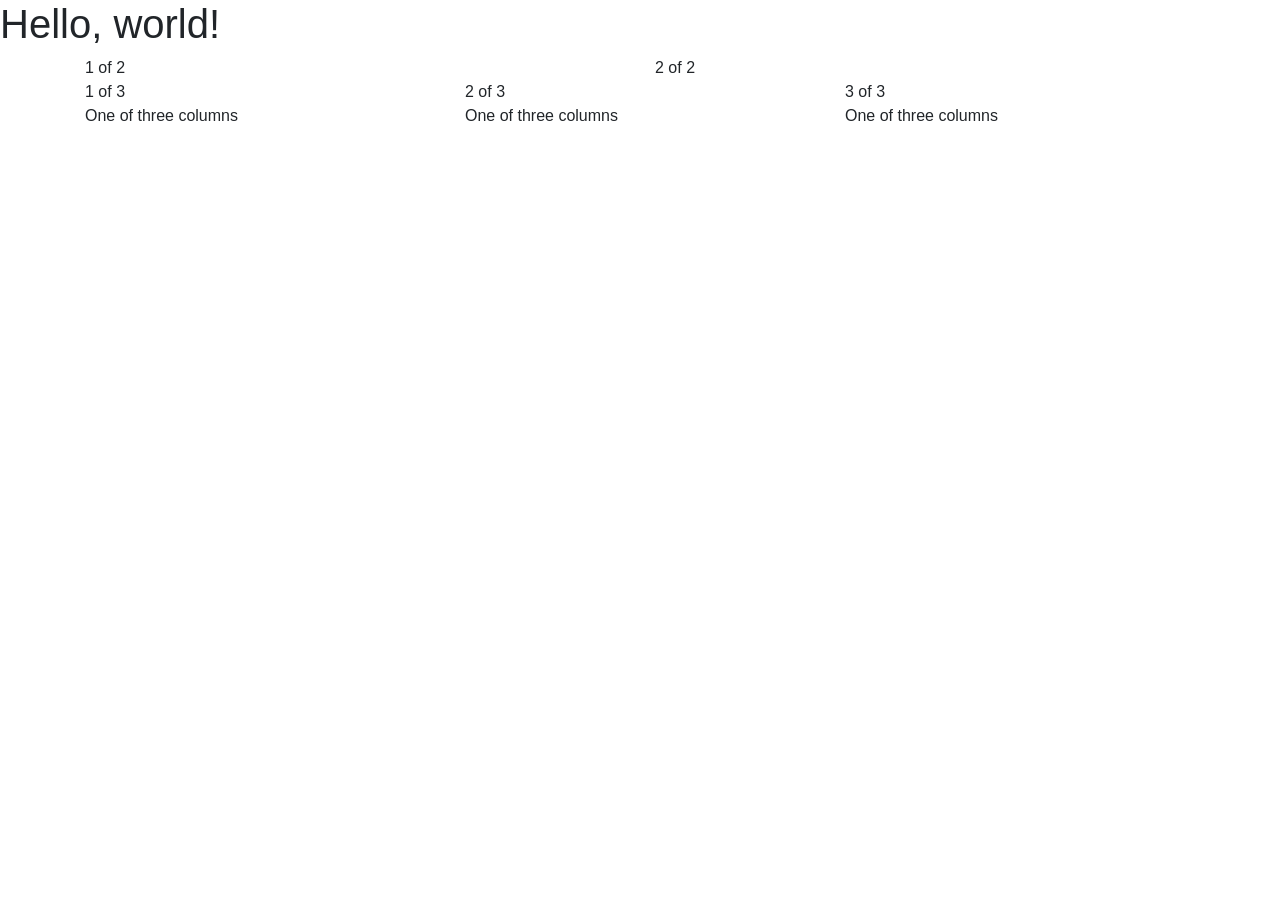
<file: 2_cs50_groups/cs1/lesson22/index.html>
<!doctype html>
<html lang="en">
  <head>
    <!-- Required meta tags -->
    <meta charset="utf-8">
    <meta name="viewport" content="width=device-width, initial-scale=1, shrink-to-fit=no">

    <!-- Bootstrap CSS -->
    <link rel="stylesheet" href="https://stackpath.bootstrapcdn.com/bootstrap/4.1.3/css/bootstrap.min.css" integrity="sha384-MCw98/SFnGE8fJT3GXwEOngsV7Zt27NXFoaoApmYm81iuXoPkFOJwJ8ERdknLPMO" crossorigin="anonymous">

    <title>Hello, world!</title>
  </head>
  <body>
    <h1>Hello, world!</h1>

    <div class="container">
  <div class="row">
    <div class="col">
      1 of 2
    </div>
    <div class="col">
      2 of 2
    </div>
  </div>
  <div class="row">
    <div class="col">
      1 of 3
    </div>
    <div class="col">
      2 of 3
    </div>
    <div class="col">
      3 of 3
    </div>
  </div>
</div>


<div class="container">
  <div class="row">
    <div class="col-sm">
      One of three columns
    </div>
    <div class="col-sm">
      One of three columns
    </div>
    <div class="col-sm">
      One of three columns
    </div>
  </div>
</div>

    <!-- Optional JavaScript -->
    <!-- jQuery first, then Popper.js, then Bootstrap JS -->
    <script src="https://code.jquery.com/jquery-3.3.1.slim.min.js" integrity="sha384-q8i/X+965DzO0rT7abK41JStQIAqVgRVzpbzo5smXKp4YfRvH+8abtTE1Pi6jizo" crossorigin="anonymous"></script>
    <script src="https://cdnjs.cloudflare.com/ajax/libs/popper.js/1.14.3/umd/popper.min.js" integrity="sha384-ZMP7rVo3mIykV+2+9J3UJ46jBk0WLaUAdn689aCwoqbBJiSnjAK/l8WvCWPIPm49" crossorigin="anonymous"></script>
    <script src="https://stackpath.bootstrapcdn.com/bootstrap/4.1.3/js/bootstrap.min.js" integrity="sha384-ChfqqxuZUCnJSK3+MXmPNIyE6ZbWh2IMqE241rYiqJxyMiZ6OW/JmZQ5stwEULTy" crossorigin="anonymous"></script>
  </body>
</html>
</file>
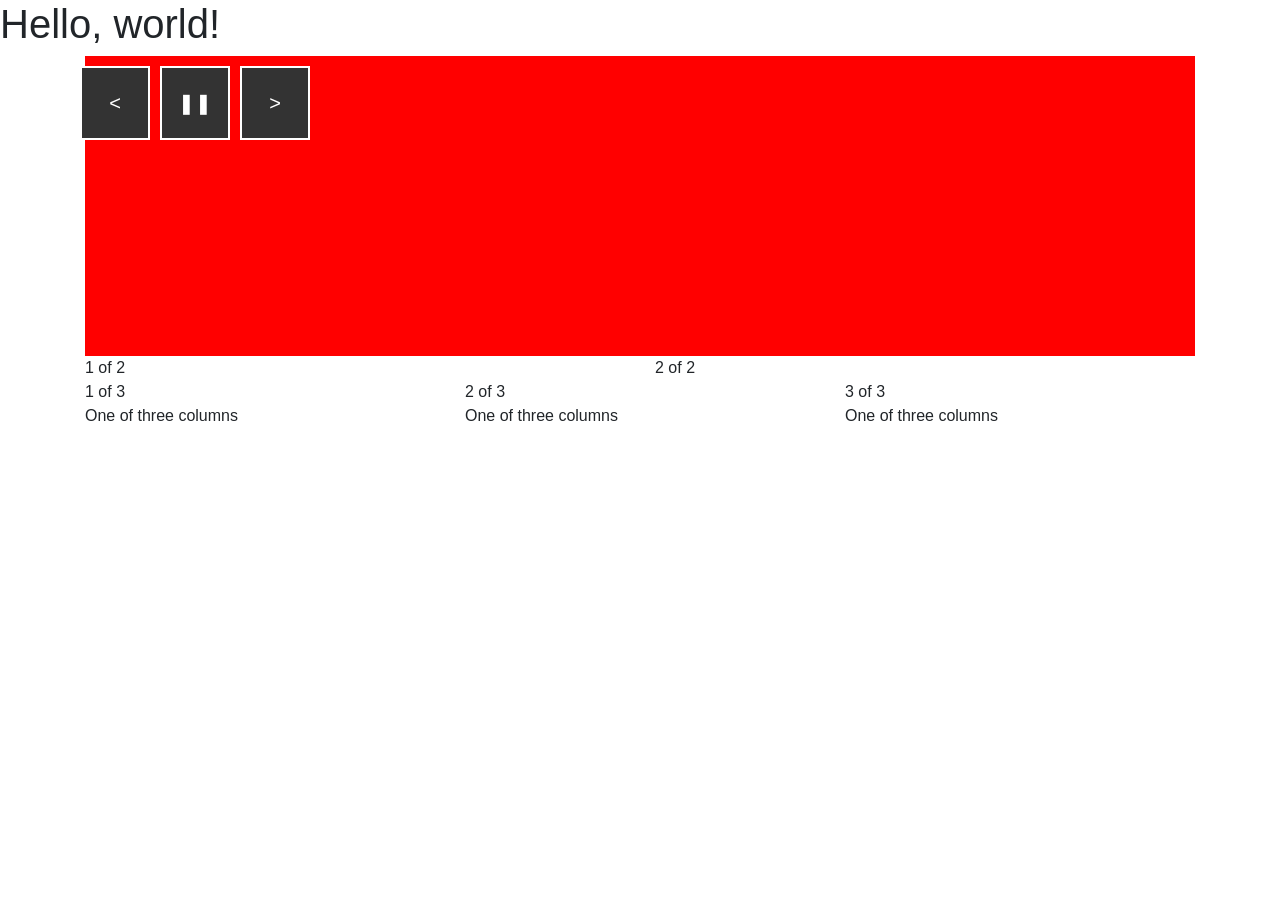
<file: 2_cs50_groups/cs1/lesson23/index.html>
<!doctype html>
<html lang="en">
  <head>
    <!-- Required meta tags -->
    <meta charset="utf-8">
    <meta name="viewport" content="width=device-width, initial-scale=1, shrink-to-fit=no">

    <!-- Bootstrap CSS -->
    <link rel="stylesheet" href="https://stackpath.bootstrapcdn.com/bootstrap/4.1.3/css/bootstrap.min.css" integrity="sha384-MCw98/SFnGE8fJT3GXwEOngsV7Zt27NXFoaoApmYm81iuXoPkFOJwJ8ERdknLPMO" crossorigin="anonymous">
    <link rel="stylesheet" type="text/css" href="css/style.css">
    <title>Hello Slides</title>

  </head>
  <body>
    <h1>Hello, world!</h1>

<div class="container">
  <ul id="slides">
    <li class="slide showing"></li>
    <li class="slide"></li>
    <li class="slide"></li>
  </ul>
  <div class="buttons">
    <button class="controls" id="previous">&lt;</button>

    <button class="controls" id="pause">&#10074;&#10074;</button>

    <button class="controls" id="next">&gt;</button>
  </div>
</div>



    <div class="container">
  <div class="row">
    <div class="col">
      1 of 2
    </div>
    <div class="col">
      2 of 2
    </div>
  </div>
  <div class="row">
    <div class="col">
      1 of 3
    </div>
    <div class="col">
      2 of 3
    </div>
    <div class="col">
      3 of 3
    </div>
  </div>
</div>


<div class="container">
  <div class="row">
    <div class="col-sm">
      One of three columns
    </div>
    <div class="col-sm">
      One of three columns
    </div>
    <div class="col-sm">
      One of three columns
    </div>
  </div>
</div>
    <style>
#slides{
    position: relative;
    height: 300px;
    padding: 0px;
    margin: 0px;
    list-style-type: none;
}

.slide{
    position: absolute;
    /*position:static;*/
    left: 0px;
    top: 0px;
    width: 100%;
    height: 100%;
    opacity: 0;
    z-index: 1;

    -webkit-transition: opacity 1s;
    -moz-transition: opacity 1s;
    -o-transition: opacity 1s;
    transition: opacity 1s;
}

.showing{
    opacity: 1;
    z-index: 2;
}


.controls{
    display: none;
}


/*
non-essential styles:
just for appearance; change whatever you want
*/

.slide{
    font-size: 40px;
    padding: 40px;
    box-sizing: border-box;
    background: #333;
    color: #fff;

  background-size: cover;
}

/* http://unrestrictedstock.com/wp-content/uploads/snowy-winter-vignette-bokeh-night-snow-falling-free-stock-photo.jpg */
.slide:nth-of-type(1){
    background-color: red;
  background-image: url('https://s3-us-west-2.amazonaws.com/s.cdpn.io/123941/snowy-winter-vignette-bokeh-night-snow-falling-free-stock-photo.jpg');
}

/* http://www.dawghousedesignstudio.com/wp-content/uploads/2010/01/25/free-stock-photos-1.jpg */
.slide:nth-of-type(2){
    background-color: orange;
  background-image: url('https://s3-us-west-2.amazonaws.com/s.cdpn.io/123941/free-stock-photos-1.jpg');
}

/* http://www.stockfreeimages.com/static/homepage/waterfall-free-stock-photo-244915.jpg */
.slide:nth-of-type(3){
    background-color: green;
  background-image: url('https://s3-us-west-2.amazonaws.com/s.cdpn.io/123941/waterfall-free-stock-photo-244915.jpg');
}

.controls{
  background: #333;
  color: #fff;
  border: none;
  padding: 20px 0px;
  font-size: 20px;
  cursor: pointer;
  border: 2px solid #fff;
  margin: 10px 0px 0px 10px;
  width: 70px;
}

.controls:hover,
.controls:focus{
  background: #eee;
  color: #333;
}

.container{
  position: relative;
}

.buttons{
  position: absolute;
  left: 0px;
  top: 0px;
  z-index: 10;
  font-size: 0px;
}

    </style>
    <!-- JS slider 1 -->
    <!--<script type="text/javascript"  src="js/slider.js"></script>-->
    <script>
      var controls = document.querySelectorAll('.controls');
for(var i=0; i<controls.length; i++){
    controls[i].style.display = 'inline-block';
}

var slides = document.querySelectorAll('#slides .slide');
var currentSlide = 0;
var slideInterval = setInterval(nextSlide,2000);

function nextSlide(){
    goToSlide(currentSlide+1);
}

function previousSlide(){
    goToSlide(currentSlide-1);
}

function goToSlide(n){
    slides[currentSlide].className = 'slide';
    currentSlide = (n+slides.length)%slides.length;
    slides[currentSlide].className = 'slide showing';
}


var playing = true;
var pauseButton = document.getElementById('pause');

function pauseSlideshow(){
    pauseButton.innerHTML = '&#9658;'; // play character
    playing = false;
    clearInterval(slideInterval);
}

function playSlideshow(){
    pauseButton.innerHTML = '&#10074;&#10074;'; // pause character
    playing = true;
    slideInterval = setInterval(nextSlide,2000);
}

pauseButton.onclick = function(){
    if(playing){ pauseSlideshow(); }
    else{ playSlideshow(); }
};

var next = document.getElementById('next');
var previous = document.getElementById('previous');

next.onclick = function(){
    pauseSlideshow();
    nextSlide();
};
previous.onclick = function(){
    pauseSlideshow();
    previousSlide();
};

for(var i=0; i<slides.length; i++) {
    slides[i].style.position = 'absolute';
}
    </script>
    <!-- Optional JavaScript -->
    <!-- jQuery first, then Popper.js, then Bootstrap JS -->
    <script src="https://code.jquery.com/jquery-3.3.1.slim.min.js" integrity="sha384-q8i/X+965DzO0rT7abK41JStQIAqVgRVzpbzo5smXKp4YfRvH+8abtTE1Pi6jizo" crossorigin="anonymous"></script>
    <script src="https://cdnjs.cloudflare.com/ajax/libs/popper.js/1.14.3/umd/popper.min.js" integrity="sha384-ZMP7rVo3mIykV+2+9J3UJ46jBk0WLaUAdn689aCwoqbBJiSnjAK/l8WvCWPIPm49" crossorigin="anonymous"></script>
    <script src="https://stackpath.bootstrapcdn.com/bootstrap/4.1.3/js/bootstrap.min.js" integrity="sha384-ChfqqxuZUCnJSK3+MXmPNIyE6ZbWh2IMqE241rYiqJxyMiZ6OW/JmZQ5stwEULTy" crossorigin="anonymous"></script>
  </body>
</html>
</file>
<file: 2_cs50_groups/cs1/lesson23/css/style.css>
#slides {
    position: relative;
    height: 300px;
    padding: 0px;
    margin: 0px;
    list-style-type: none;
}

.slide {
    position: absolute;
    left: 0px;
    top: 0px;
    width: 100%;
    height: 100%;
    opacity: 0;
    z-index: 1;

    -webkit-transition: opacity 1s;
    -moz-transition: opacity 1s;
    -o-transition: opacity 1s;
    transition: opacity 1s;
}

.showing {
    opacity: 1;
    z-index: 2;
}

.slide {
    font-size: 40px;
    padding: 40px;
    box-sizing: border-box;
    background: #333;
    color: #fff;
}

.slide:nth-of-type(1) {
    background: red;
}
.slide:nth-of-type(2) {
    background: orange;
}
.slide:nth-of-type(3) {
    background: green;
}
.slide:nth-of-type(4) {
    background: blue;
}
.slide:nth-of-type(5) {
    background: purple;
}
</file>
